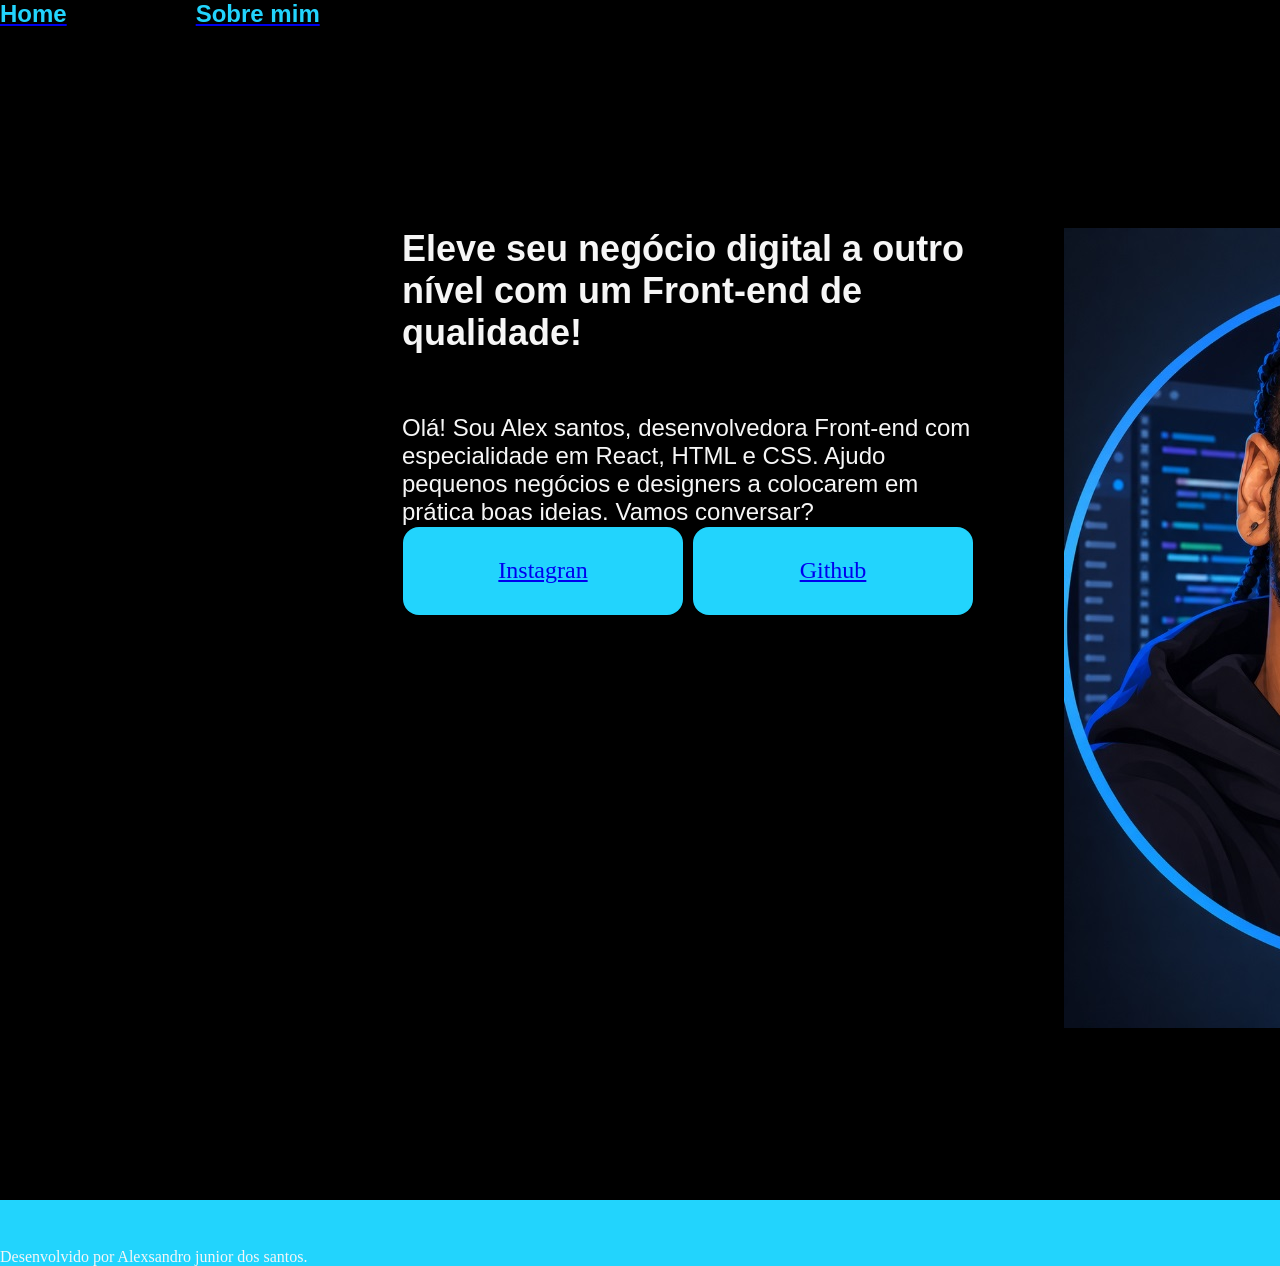
<file: index.html>
<!DOCTYPE html>
<html lang="pt-BR">

<head>
    <meta charset="UTF-8">
    <meta name="viewport" content="width=device-width, initial-scale=1.0">
    <title>Portfólio</title>
    <link rel="stylesheet" href="css/style.css">
</head>

<body>

    <body>
        <header>
            <nav class="cabecalho">
                <a href="index.html">
                    <p class="cabecalho-link">Home</p>
                </a>
                <a href="sobre.html">
                    <p class="cabecalho-link">Sobre mim</p>
                </a>
            </nav>
        </header>
        <main>

            <section class="container-texto">
                <h1 class="container-texto-titulo">Eleve seu negócio digital a outro nível com um Front-end de
                    qualidade!</h1>
                <p class="container-texto-paragrafo">Olá! Sou Alex santos, desenvolvedora Front-end com especialidade em
                    React, HTML e CSS. Ajudo pequenos negócios e designers a colocarem em prática boas ideias. Vamos
                    conversar?</p>
                <div class="container-texto-link">
                    <a href="https://instagram.com">
                        <div class="container-texto-link-link">Instagran</div>
                    </a>
                    <a href="https://github.com">
                        <div class="container-texto-link-link">Github</div>
                    </a>
                </div>

            </section>
            <section class="container-foto">
                <img src="img/Perfil910.jpg" alt="Imagem de perfil">
            </section>


        </main>
        <footer>Desenvolvido por Alexsandro junior dos santos.</footer>
    </body>

</body>

</html>
</file>
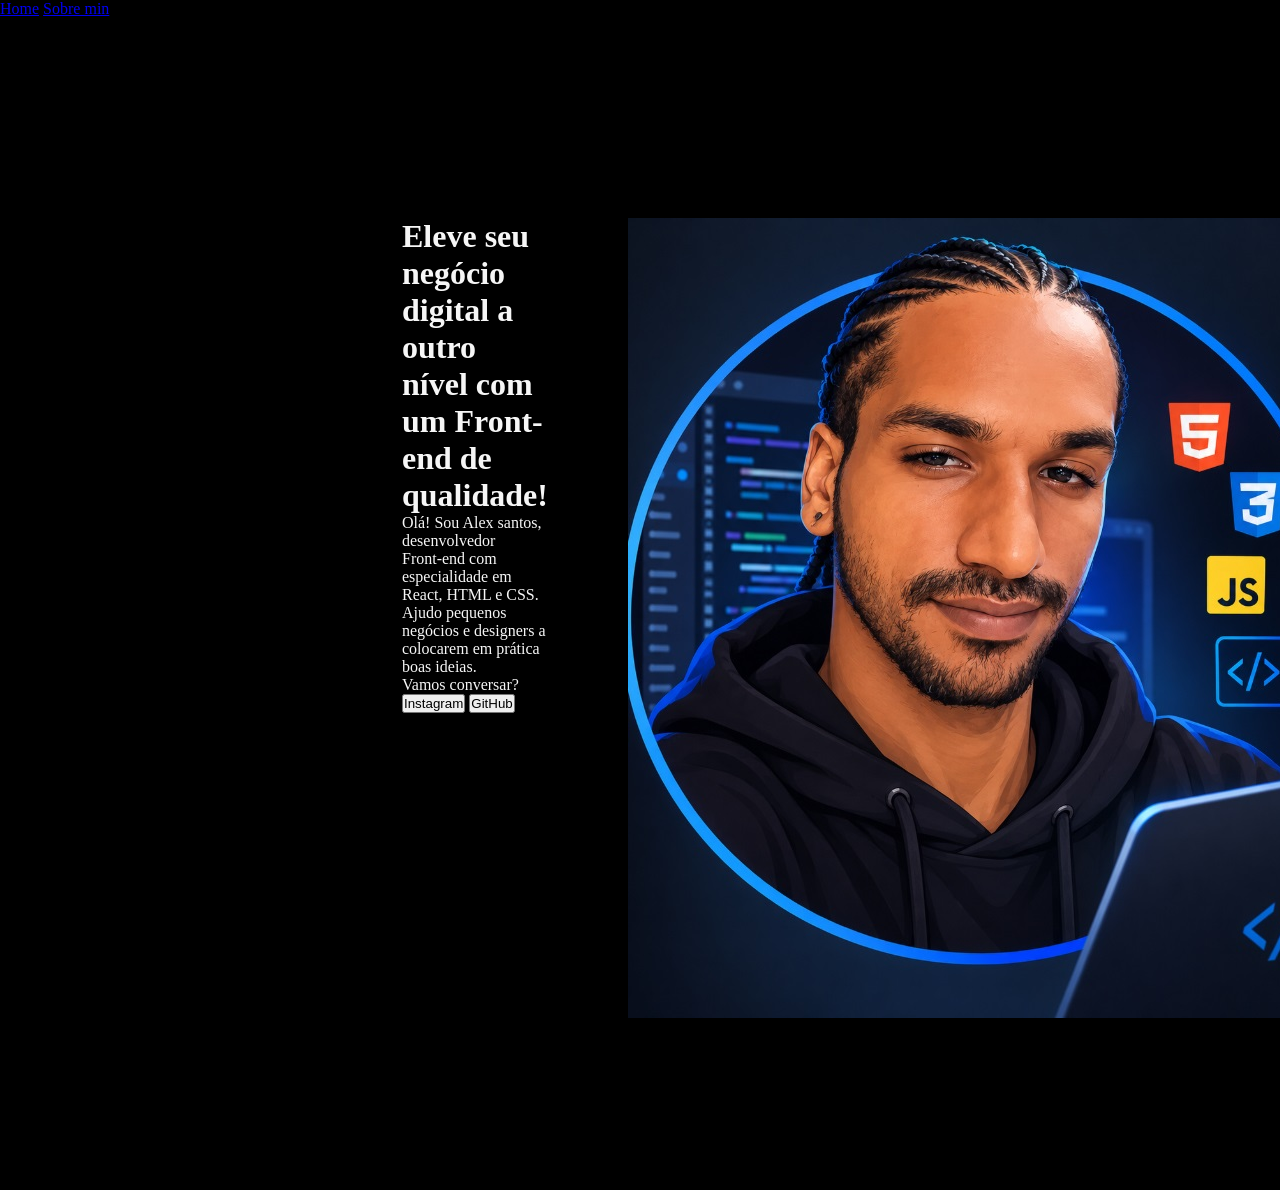
<file: index1.html>
<!DOCTYPE html>
<html lang="en">

<head>
    <meta charset="UTF-8">
    <meta name="viewport" content="width=device-width, initial-scale=1.0">
    <title>Portfólio</title>
    <link rel="stylesheet" href="css/style.css">
</head>

<body>

    <div class="btn">
        <span> <a href="index.html">Home</a> <a href="sobre.html">Sobre min</a></span>

    </div>

    <main class="content-box">




        <div class="text-box">
            <h1>Eleve seu negócio digital a outro nível com um Front-end de qualidade!</h1>
            <p>Olá! Sou Alex santos, desenvolvedor <p class="text-color">Front-end com especialidade em React, HTML e CSS. Ajudo pequenos
                negócios e designers a colocarem em prática boas ideias.</p> Vamos conversar?</p>

            <div>
                <span class="btnsocial">
                    <a href="https://www.instagram.com"><button id="btn00">Instagram</button></a>
                    <a href="https://github.com/AlexSantos-code"><button id="btn01">GitHub</button></a>
                </span>
            </div>
        </div>

        <div>
            <img src="img/Perfil910.jpg" alt="">
        </div>

        <div>
            <footer>Desenvolvido por Alexsandro junior dos santos.</footer>
        </div>
    </main>

</body>



</html>
</file>
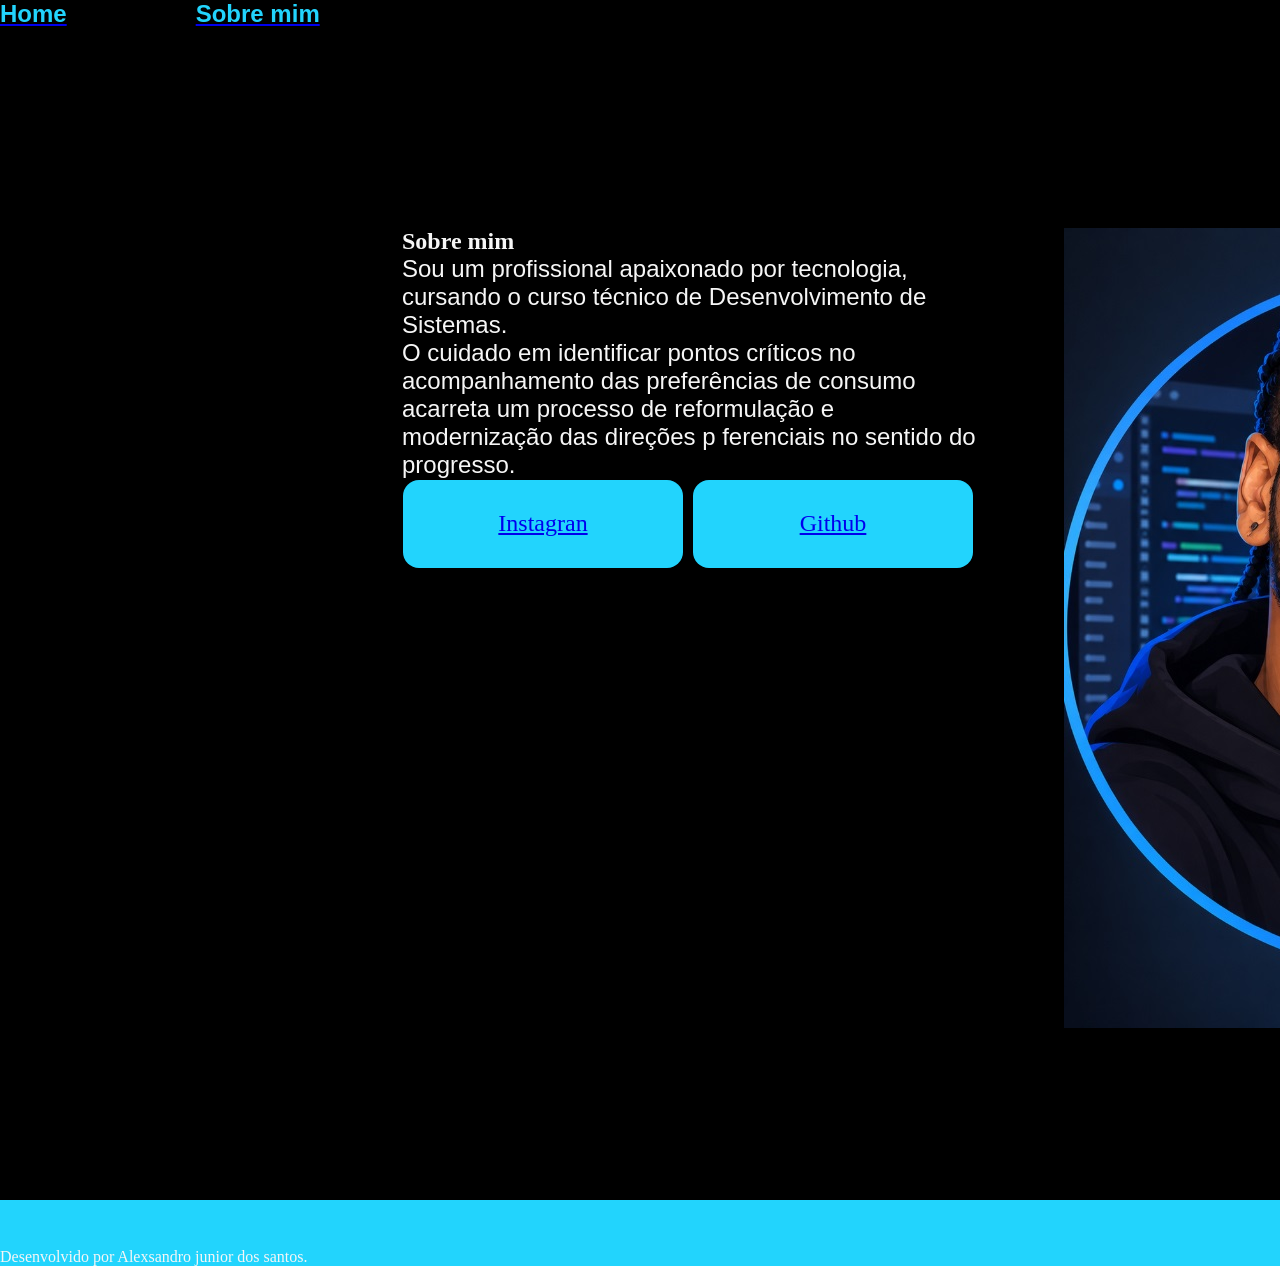
<file: sobre.html>
<!DOCTYPE html>
<html lang="pt-BR">

<head>
    <meta charset="UTF-8">
    <meta name="viewport" content="width=device-width, initial-scale=1.0">
    <title>Portfólio</title>
    <link rel="stylesheet" href="css/style.css">
</head>

<body>

    <body>
        <header>
            <nav class="cabecalho">
                <a href="index.html">
                    <p class="cabecalho-link">Home</p>
                </a>
                <a href="sobre.html">
                    <p class="cabecalho-link">Sobre mim</p>
                </a>
            </nav>
        </header>
        <main>

            <section class="container-texto">
                <h1>Sobre mim</h1>
                <div class="textsobre">
                    <p>Sou um profissional apaixonado por tecnologia, cursando o curso técnico de Desenvolvimento de
                        Sistemas.
                    </p>
                    <p>
                        O cuidado em identificar pontos críticos no acompanhamento das preferências de consumo acarreta
                        um
                        processo de reformulação e modernização das direções p ferenciais no sentido do progresso.
                    </p>
                </div>
                <div class="container-texto-link">

                <a href="https://instagram.com">
                    <div class="container-texto-link-link">Instagran</div>
                </a>
                <a href="https://github.com">
                    <div class="container-texto-link-link">Github</div>
                </a>
                </div>

            </section>
            <section class="container-foto">
                <img src="img/Perfil910.jpg" alt="Imagem de perfil">
            </section>


        </main>
        <footer>Desenvolvido por Alexsandro junior dos santos.</footer>
    </body>

</body>

</html>
</file>
<file: css/style.css>
/* @import url('https://fonts.googleapis.com/css2?family=Krona+One&family=Montserrat:ital,wght@0,100..900;1,100..900&display=swap&#39;); */


:root {
    --corPrincipal: #22D4FD;
    --corSecundaria: #000;
    --corTerciaria: #F6F6F6;

    --fontePrincipal: "Montserrat", sans-serif;
    --fonteSecundaria: "Krona One", sans-serif;
}

* {

    margin: 0;
    padding: 0;
}

body {

    background-attachment: fixed;
    box-sizing: border-box;
    background-color: var(--corSecundaria);
    color: var(--corTerciaria);
}

header {
    background-color: var(--corSecundaria);
}

.cabecalho {
    padding-top: 43px 0px 0px 362px;
    /* padding-left: 362px; */
    display: flex;
    gap: 129px;
}

.cabecalho-link {
    color: var(--corPrincipal);
    font-family: var(--fontePrincipal);
    font-size: 24px;
    font-weight: bold;
    text-decoration: none;

}

main {
    display: flex;
    padding: 200px 402px 357px;
    gap: 80px;
    height: 615px;
}

.container-texto-titulo {
    font-family: var(--fontePrincipal);
    color: var(--corTerciaria);
    padding-bottom: 60px;
    font-size: 36px;
}

.container-texto-paragrafo {
    font-family: var(--fonteSecundaria);
    color: var(--corTerciaria);
    font-size: 24px;
    font-weight: 50;
}

.container-texto-link {
    display: flex;
    gap: 20;

    border: 0.5px solid black;

}

footer {
    display: flex;
    align-items: flex-end;
}

.container-texto-link-link {
    display: flex;
    gap: 20;
    background: #22D4FD;
    width: 280px;
    height: 87.85px;
    border-radius: 16px;
    font-size: 24px;
    align-items: center;
    text-align: center;
    justify-content: center;
    font-style: nome;
    margin-right: 10px;

}

.textsobre {
    font-family: var(--fonteSecundaria);
    color: var(--corTerciaria);
    font-size: 24px;
    font-weight: 50;
    
}

.container-foto {
    width: 720px;

}
img {
    
    height: auto;

}

footer {
    background: #22D4FD;
    /* width: 1920px; */
    height: 66px;
    
}

@media (max-width: 768px) {

    .cabecalho {
        padding: 30px 20px;
        display: flex;
        justify-content: center;
        gap: 40px;
        flex-wrap: wrap;
    }

    .cabecalho-link {
        font-size: 18px;
    }

    main {
        display: flex;
        flex-direction: column;
        padding: 60px 20px;
        gap: 40px;
        height: auto;
    }

    .container-texto-titulo {
        font-size: 28px;
        padding-bottom: 30px;
    }

    .container-texto-paragrafo {
        font-size: 18px;
        line-height: 1.5;
    }

    .container-texto-link {
        display: flex;
        flex-direction: column;
        gap: 15px;
        border: none;
        margin-top: 30px;
    }

    .container-texto-link-link {
        width: 100%;
        max-width: 280px;
        height: 65px;
        font-size: 18px;
        margin-right: 0;
    }

    .container-foto {
        width: 100%;
        display: flex;
        justify-content: center;
    }

    .container-foto img {
        width: 100%;
        max-width: 400px;
        height: auto;
    }

    .textsobre {
        font-size: 18px;
        line-height: 1.5;
    }

    footer {
        width: 100%;
        height: 66px;
    }
}
</file>
